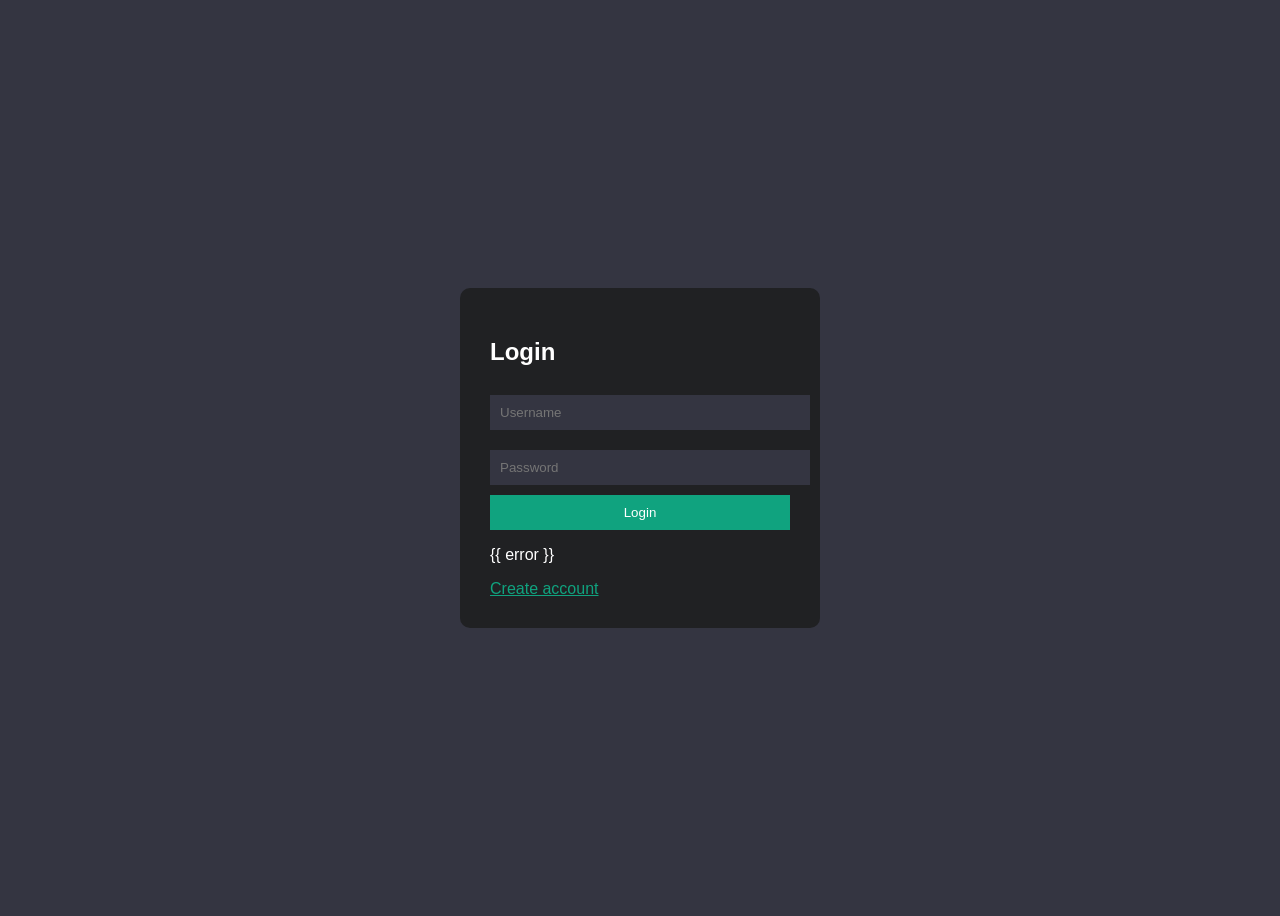
<file: templates/login.html>
<!DOCTYPE html>
<html>
<head>
    <title>Login</title>

    <style>
        body {
            background: #343541;
            color: white;
            font-family: Arial;
            display: flex;
            justify-content: center;
            align-items: center;
            height: 100vh;
        }

        .box {
            background: #202123;
            padding: 30px;
            border-radius: 10px;
            width: 300px;
        }

        input {
            width: 100%;
            padding: 10px;
            margin: 10px 0;
            background: #343541;
            border: none;
            color: white;
        }

        button {
            width: 100%;
            padding: 10px;
            background: #10a37f;
            border: none;
            color: white;
        }

        a {
            color: #10a37f;
        }
    </style>
</head>

<body>

<div class="box">
    <h2>Login</h2>

    <form method="POST">
        <input type="text" name="username" placeholder="Username" required>
        <input type="password" name="password" placeholder="Password" required>

        <button type="submit">Login</button>
    </form>

    <p>{{ error }}</p>

    <a href="/signup">Create account</a>
</div>

</body>
</html>
</file>
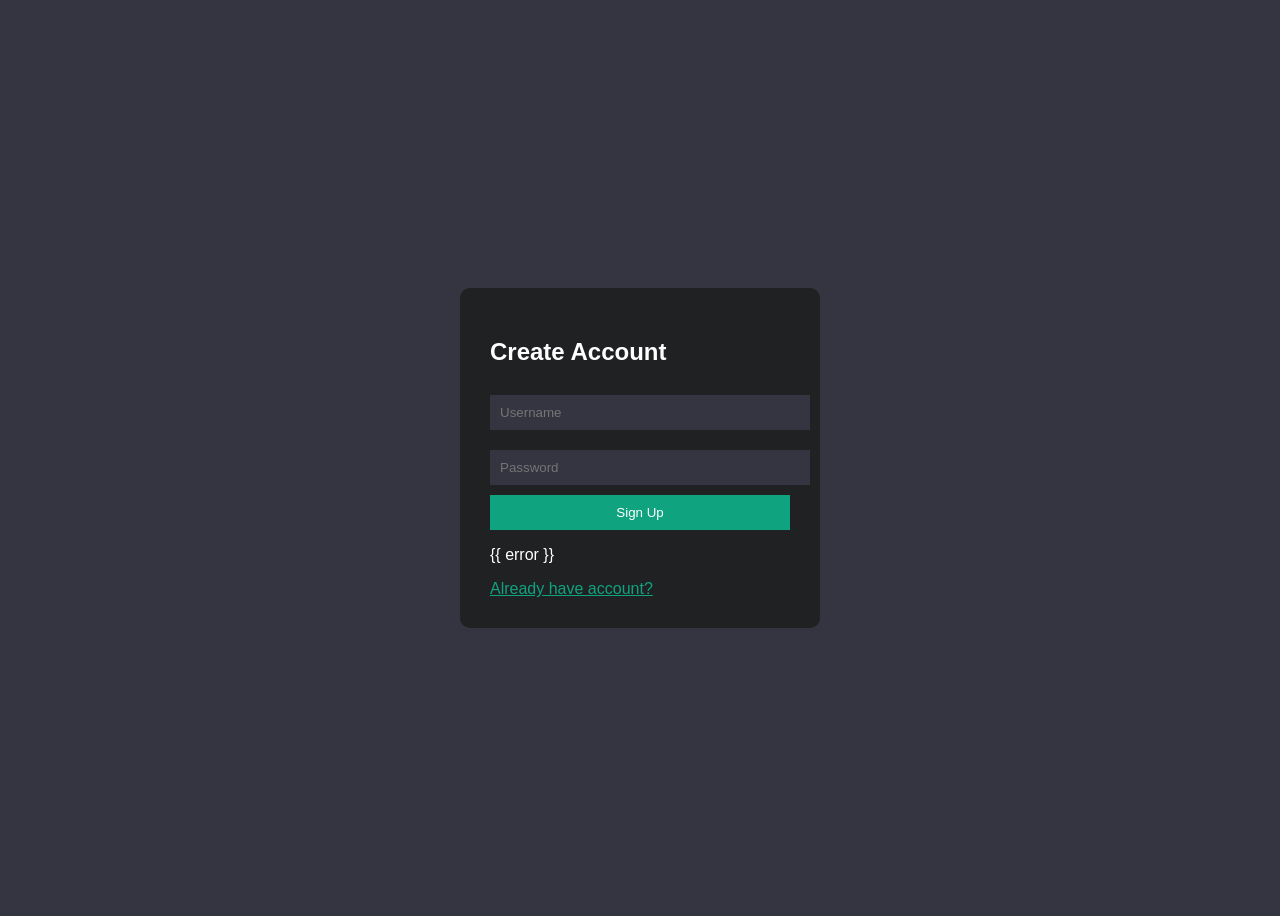
<file: templates/signup.html>
<!DOCTYPE html>
<html>
<head>
    <title>Signup</title>

    <style>
        body {
            background: #343541;
            color: white;
            font-family: Arial;
            display: flex;
            justify-content: center;
            align-items: center;
            height: 100vh;
        }

        .box {
            background: #202123;
            padding: 30px;
            border-radius: 10px;
            width: 300px;
        }

        input {
            width: 100%;
            padding: 10px;
            margin: 10px 0;
            background: #343541;
            border: none;
            color: white;
        }

        button {
            width: 100%;
            padding: 10px;
            background: #10a37f;
            border: none;
            color: white;
        }

        a {
            color: #10a37f;
        }
    </style>
</head>

<body>

<div class="box">
    <h2>Create Account</h2>

    <form method="POST">
        <input type="text" name="username" placeholder="Username" required>
        <input type="password" name="password" placeholder="Password" required>

        <button type="submit">Sign Up</button>
    </form>

    <p>{{ error }}</p>

    <a href="/login">Already have account?</a>
</div>

</body>
</html>
</file>
